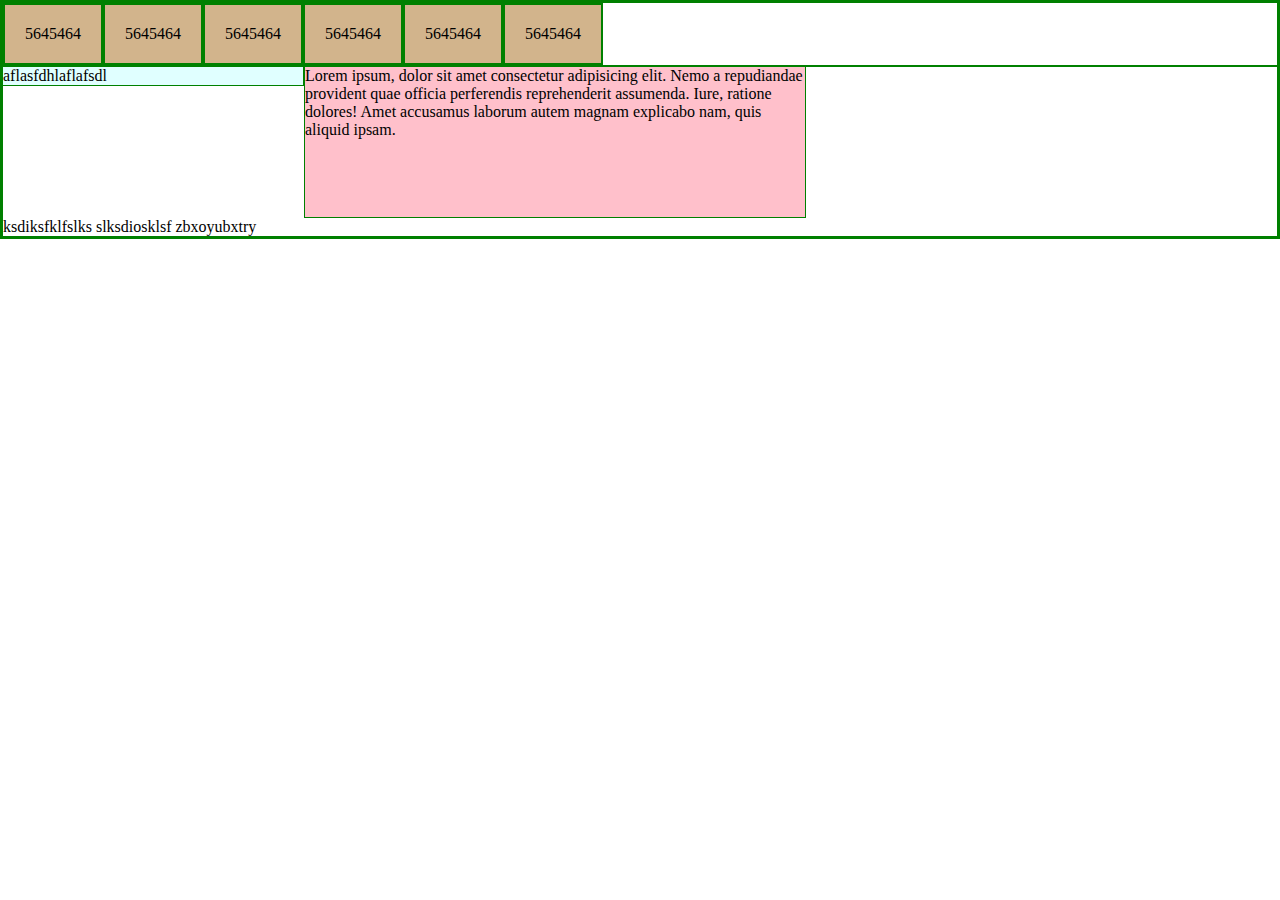
<file: 클리어픽스.html>
<!DOCTYPE html>
<html lang="ko">

<head>
    <meta charset="UTF-8">
    <meta name="viewport" content="width=device-width, initial-scale=1.0">
    <title>Document</title>

    <style type="text/css">
        * {
            margin: 0;
            padding: 0;
            border: 1px green solid;
        }

        ul,
        li,
        ol {
            list-style: none;
        }

        a {
            text-decoration: none;
            color: inherit;
        }


        .list1 {}

        .list1 li {
            float: left;
        }

        .list1 li a {
            display: block;
            padding: 20px;
            background-color: tan;
        }

        .clear_fix::before,
        .clear_fix::after {
            content: "";
            display: block;
            clear: both;
        }

        .box1 {
            background-color: lightcyan;
            width: 300px;
            float: left;
        }

        .box2{
            background-color: pink;
            width: 500px; 
            height: 150px;
            float: left;
        }













    </style>

</head>

<body>
    <ul class="list1 clear_fix">
        <li><a href="#">5645464</a></li>
        <li><a href="#">5645464</a></li>
        <li><a href="#">5645464</a></li>
        <li><a href="#">5645464</a></li>
        <li><a href="#">5645464</a></li>
        <li><a href="#">5645464</a></li>
    </ul>

    <div class="box1">aflasfdhlaflafsdl</div>
    <div class="box2">Lorem ipsum, dolor sit amet consectetur adipisicing elit. Nemo a repudiandae provident quae
        officia perferendis reprehenderit assumenda. Iure, ratione dolores! Amet accusamus laborum autem magnam
        explicabo nam, quis aliquid ipsam.</div>

        <div class="box3 clear_fix">ksdiksfklfslks slksdiosklsf zbxoyubxtry</div>


</body>

</html>
</file>
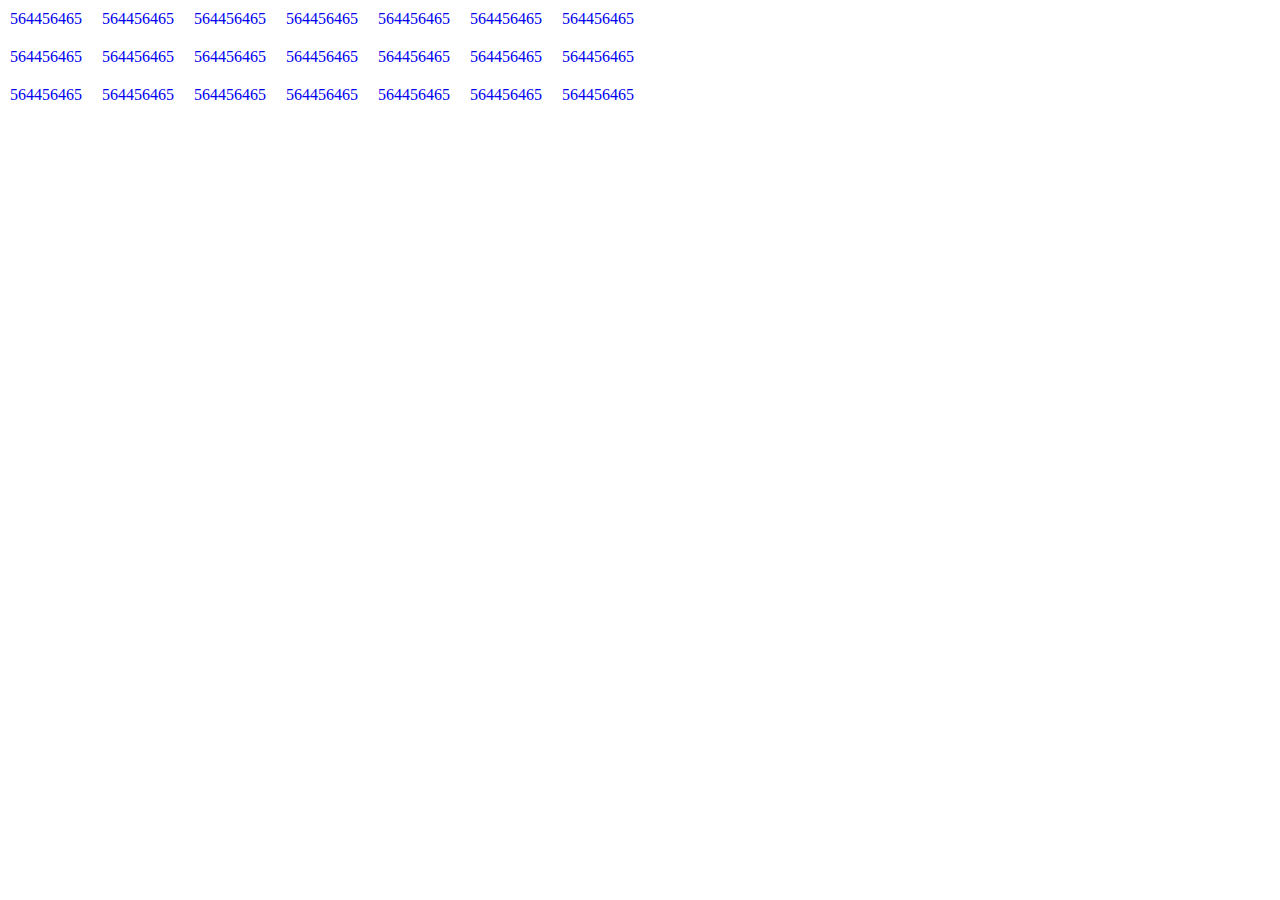
<file: 클리어픽스2.html>
<!DOCTYPE html>
<html lang="en">
<head>
    <meta charset="UTF-8">
    <meta name="viewport" content="width=device-width, initial-scale=1.0">
    <title>Document</title>
    <style type="text/css">
        *{margin: 0; padding: 0;}
        a{text-decoration: none;}
        ul,li,ol{list-style: none;}


        ul{}

        ul li{
            float: left;
        }

        ul li a{
            display: block;
            padding: 10px;
        }

        .clear::before ,
        .clear::after{
            content: "";
            display: block;
            clear: both;
        }





    </style>
</head>
<body>

    <ul class="list1 clear">
        <li><a href="#">564456465</a></li>
        <li><a href="#">564456465</a></li>
        <li><a href="#">564456465</a></li>
        <li><a href="#">564456465</a></li>
        <li><a href="#">564456465</a></li>
        <li><a href="#">564456465</a></li>
        <li><a href="#">564456465</a></li>
    </ul>

    <ul class="list2 clear">
        <li><a href="#">564456465</a></li>
        <li><a href="#">564456465</a></li>
        <li><a href="#">564456465</a></li>
        <li><a href="#">564456465</a></li>
        <li><a href="#">564456465</a></li>
        <li><a href="#">564456465</a></li>
        <li><a href="#">564456465</a></li>
    </ul>

    <ul class="list3 clear">
        <li><a href="#">564456465</a></li>
        <li><a href="#">564456465</a></li>
        <li><a href="#">564456465</a></li>
        <li><a href="#">564456465</a></li>
        <li><a href="#">564456465</a></li>
        <li><a href="#">564456465</a></li>
        <li><a href="#">564456465</a></li>
    </ul>

    
</body>
</html>
</file>
